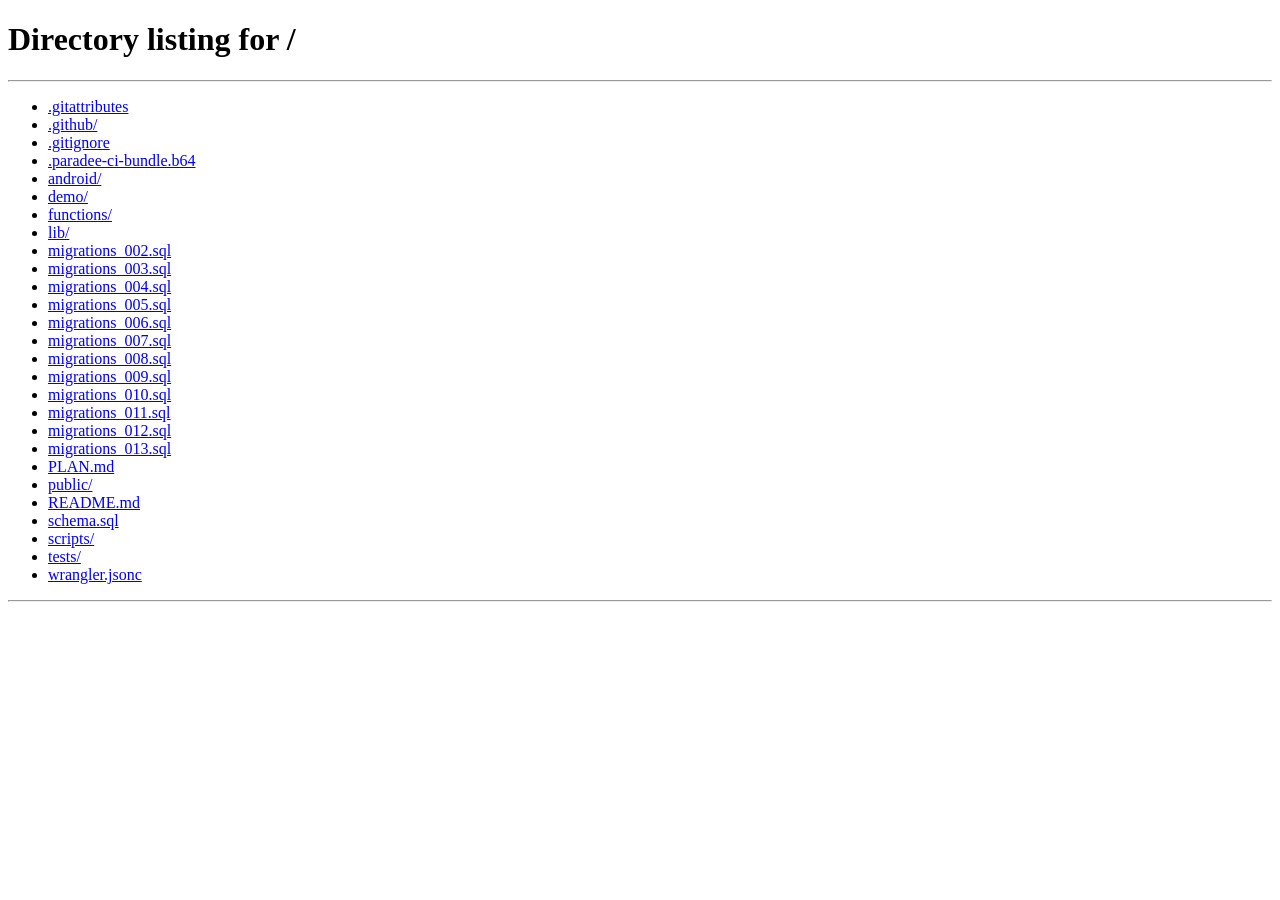
<file: public/b.html>
<!doctype html>
<html lang="en"><head><meta charset="utf-8">
<link rel="icon" type="image/png" sizes="32x32" href="/favicon-32.png?v=99d5443956">
<link rel="icon" type="image/svg+xml" sizes="any" href="/favicon.svg?v=99d5443956"><meta name="viewport" content="width=device-width, initial-scale=1"><title>Formify</title>
<script>location.replace("/#b/" + encodeURIComponent(new URLSearchParams(location.search).get("id") || ""));</script></head><body></body></html>
</file>
